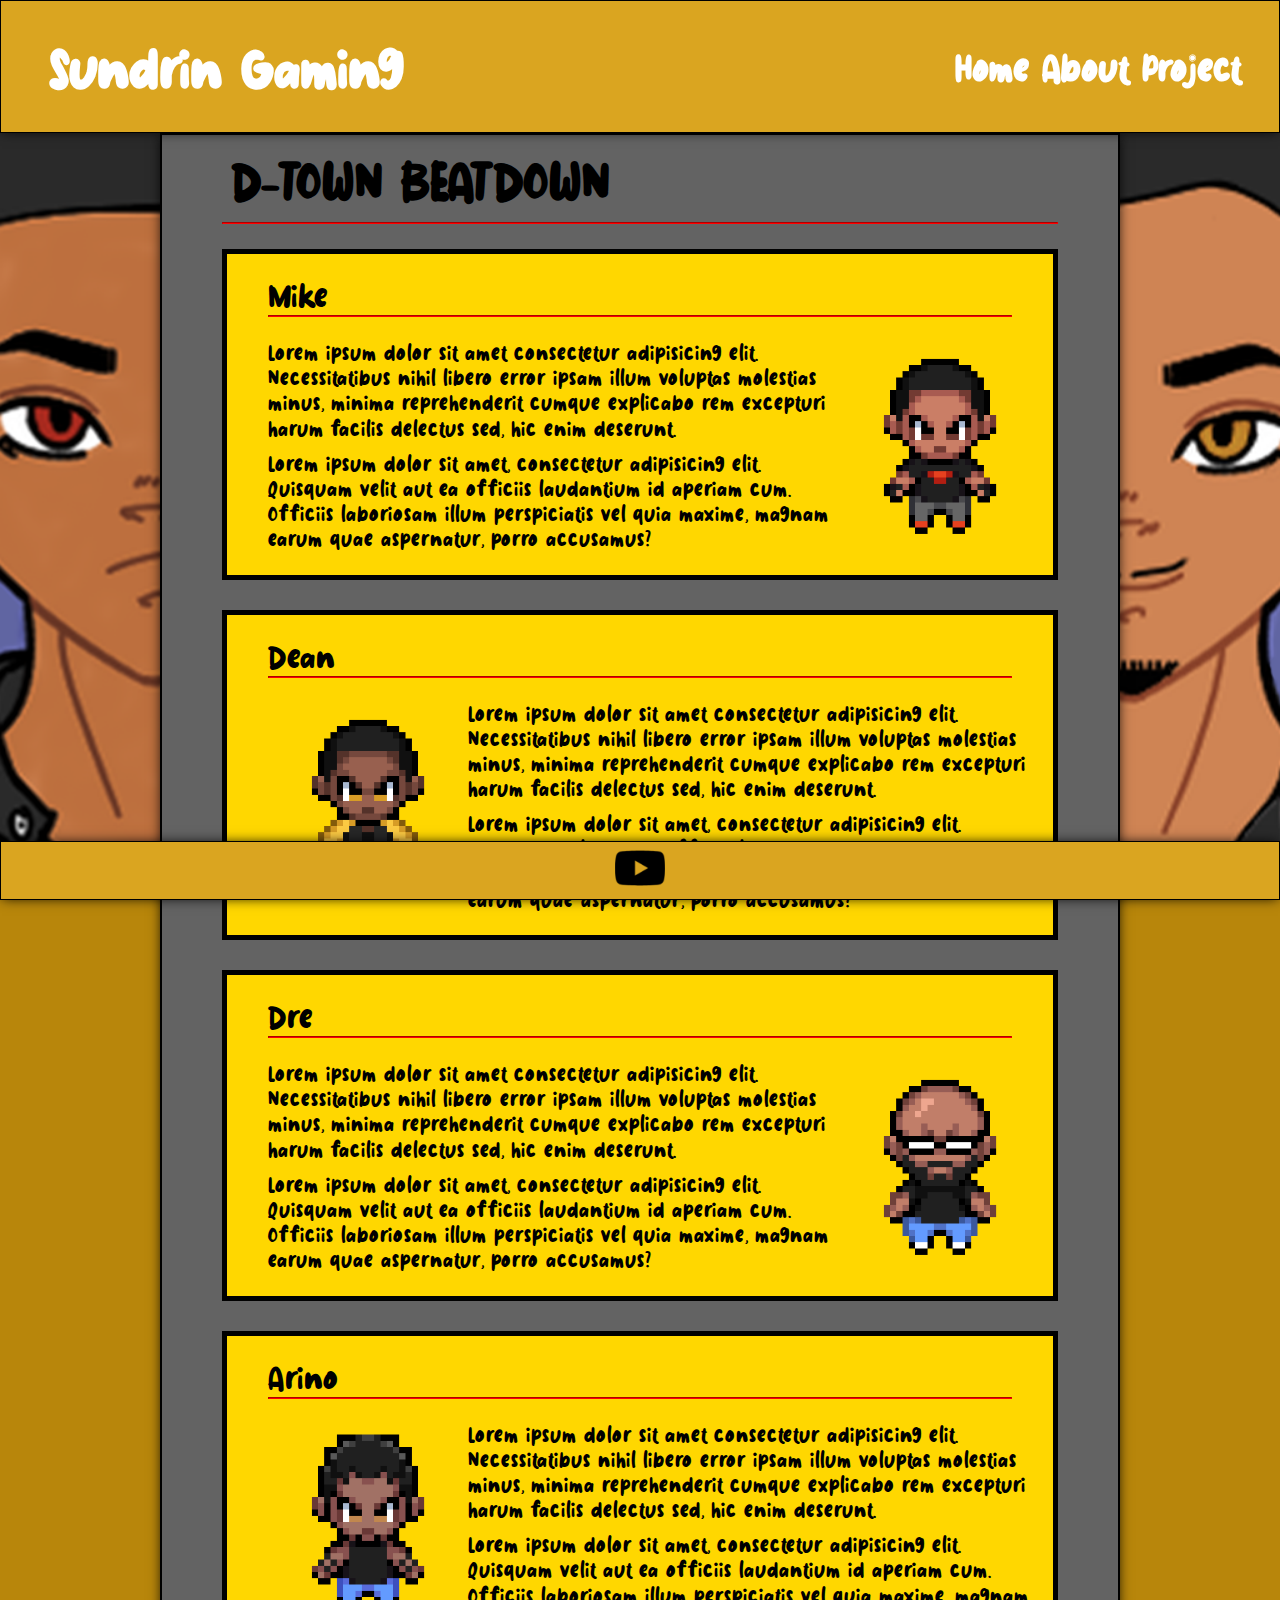
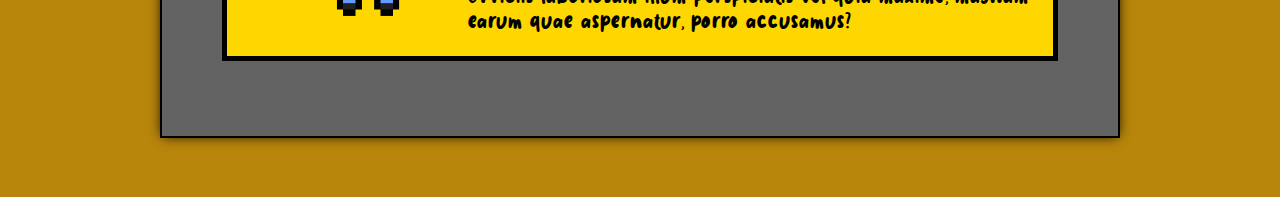
<file: projects.html>
<!DOCTYPE html>
<html lang="en">
  <head>
    <meta charset="UTF-8" />
    <meta name="viewport" content="width=device-width, initial-scale=1.0" />
    <title>Welcome</title>
    <link rel="stylesheet" href="./style.css" />
  </head>
  <body class="parallax">
    <div class="header-wrapper">
      <header class="persistant-header">
        <h2>Sundrin Gaming</h2>
        <nav class="main-nav">
          <ul class="links-list">
            <li><a href="./html/home.html">Home</a></li>
            <li><a href="./html/about.html">About</a></li>
            <li><a href="./projects.html">Project</a></li>
          </ul>
        </nav>
      </header>
    </div>
    <main class="main-content">
      <h2>D-TOWN BEATDOWN</h2>
      <hr />
      <section>
        <h3>Mike</h3>
        <hr />
        <div class="section-content">
          <img src="./img/Mike.png" alt="logo" width="200" />
          <p>
            Lorem ipsum dolor sit amet consectetur adipisicing elit.
            Necessitatibus nihil libero error ipsam illum voluptas molestias
            minus, minima reprehenderit cumque explicabo rem excepturi harum
            facilis delectus sed, hic enim deserunt.
          </p>
          <p>
            Lorem ipsum dolor sit amet, consectetur adipisicing elit. Quisquam
            velit aut ea officiis laudantium id aperiam cum. Officiis laboriosam
            illum perspiciatis vel quia maxime, magnam earum quae aspernatur,
            porro accusamus?
          </p>
        </div>
      </section>
      <section>
        <h3>Dean</h3>
        <hr />
        <div class="section-content">
          <img src="./img/Dean.png" alt="logo" width="200" />
          <p>
            Lorem ipsum dolor sit amet consectetur adipisicing elit.
            Necessitatibus nihil libero error ipsam illum voluptas molestias
            minus, minima reprehenderit cumque explicabo rem excepturi harum
            facilis delectus sed, hic enim deserunt.
          </p>
          <p>
            Lorem ipsum dolor sit amet, consectetur adipisicing elit. Quisquam
            velit aut ea officiis laudantium id aperiam cum. Officiis laboriosam
            illum perspiciatis vel quia maxime, magnam earum quae aspernatur,
            porro accusamus?
          </p>
        </div>
      </section>
      <section>
        <h3>Dre</h3>
        <hr />
        <div class="section-content">
          <img src="./img/Dre.png" alt="logo" width="200" />
          <p>
            Lorem ipsum dolor sit amet consectetur adipisicing elit.
            Necessitatibus nihil libero error ipsam illum voluptas molestias
            minus, minima reprehenderit cumque explicabo rem excepturi harum
            facilis delectus sed, hic enim deserunt.
          </p>
          <p>
            Lorem ipsum dolor sit amet, consectetur adipisicing elit. Quisquam
            velit aut ea officiis laudantium id aperiam cum. Officiis laboriosam
            illum perspiciatis vel quia maxime, magnam earum quae aspernatur,
            porro accusamus?
          </p>
        </div>
      </section>
      <section>
        <h3>Arino</h3>
        <hr />
        <div class="section-content">
          <img src="./img/Arino.png" alt="logo" width="200" />
          <p>
            Lorem ipsum dolor sit amet consectetur adipisicing elit.
            Necessitatibus nihil libero error ipsam illum voluptas molestias
            minus, minima reprehenderit cumque explicabo rem excepturi harum
            facilis delectus sed, hic enim deserunt.
          </p>
          <p>
            Lorem ipsum dolor sit amet, consectetur adipisicing elit. Quisquam
            velit aut ea officiis laudantium id aperiam cum. Officiis laboriosam
            illum perspiciatis vel quia maxime, magnam earum quae aspernatur,
            porro accusamus?
          </p>
        </div>
      </section>
    </main>
    <div class="footer-wrapper">
      <footer>
        <nav>
          <a href="https://www.youtube.com/@sundringaming">
            <img
              src="./img/youtube-123.png"
              alt="youtube link to sundrin gaming"
              height="50px"
            />
          </a>
        </nav>
      </footer>
    </div>
    <script src="./script.js"></script>
  </body>
</html>
</file>
<file: style.css>
@font-face {
  font-family: love-days;
  src: url("./fonts/love-days-love-font/LoveDays-2v7Oe.ttf");
}
* {
  /* font-family: sans-serif; */

  font-family: love-days;
  padding: 0;
  margin: 0;
  box-sizing: border-box;
}

.parallax {
  background-image: url("../img/Sundrin-Gaming-Right-Side-Up.png") !important;
  /* min-height: 500px; */
  background-attachment: fixed;
  background-position: center;
  background-repeat: no-repeat;
  background-size: cover;
  /* display: flex;
        flex-direction: column;
        overflow-y: auto;
        overflow-x:hidden;
        width: 100vw;
        height: 100vh; */
}

body {
  background-color: darkgoldenrod;
  display: flex;
  flex-direction: column;
  min-height: 100vh;
  min-width: 600px;
  /* height: 100vh; */
}
/*With flex grow I am telling the content how much space it should use in the flex box
 https://css-tricks.com/snippets/css/a-guide-to-flexbox/*/
.header-wrapper {
  width: 100%;
  /*higher vaules for z index will appear in the foreground 1 to 10000+*/
  z-index: 10;
  position: sticky;
  top: 0;
}

.main-wrapper {
  /*takes up the rest of the available space of the parent(in this example: body)*/
  flex-grow: 1;
  display: flex;
  width: 100%;
}

.footer-wrapper {
  width: 100%;
  z-index: 10;
  position: sticky;
  bottom: 0;
}

.persistant-header {
  background-color: goldenrod;
  color: white;
  display: flex;
  justify-content: space-between;
  align-items: center;
  padding: 20px 3%;
  /* left: 0; */
  box-shadow: 0 0 12px -2px black;
  border: 1px solid black;
}

footer {
  background-color: goldenrod;
  padding: 1px 3%;
  width: 100%;
  /* position: fixed;
  bottom: 0px; */
  text-align: center;
  box-shadow: 0 0 12px -2px black;
  border: 1px solid black;
}

h2 {
  padding: 10px;
}

h4 {
  text-align: center;
}
.links-list li {
  display: inline-block;
}

a {
  text-decoration: none;
}

.links-list a {
  color: white;
}

header {
  font-size: 32px;
  font-weight: bold;
}

.main-content {
  width: 75%;
  margin: 0 auto;
  background-color: rgb(99, 99, 99);
  padding: 0 60px 45px;
  box-shadow: 0 0 12px -2px black;
}

.main-content > hr {
  margin-bottom: 25px;
  border-color: red;
}

.main-content h2 {
  font-size: 45px;
}

.about {
  margin-left: 1%;
}

.main-content-video {
  width: 75%;
  margin: 0 auto;
  background-color: rgb(99, 99, 99);
  padding: 0 60px 45px;
  box-shadow: 0 0 12px -2px black;
  display: flex;
  flex-direction: column;
  align-items: center;
}

.main-content-video h1 {
  font-size: 48px;
  text-align: center;
}

.main-content-video section {
  background-color: gold;
  margin-bottom: 30px;
  padding-top: 20px;
}

.main-content section {
  min-height: 291px;
  background-color: gold;
  margin-bottom: 30px;
  padding-top: 20px;
}

.main-content section h3 {
  margin-left: 5%;
  font-size: 28px;
  font-weight: 400;
}
.main-content section hr {
  width: 90%;
  margin: 0 auto;
  border-color: red;
}

.main-content-video section hr {
  width: 90%;
  margin: 0 auto;
  border-color: red;
}

.section-video-wrapper {
  overflow: hidden;
  position: relative;
  height: auto;
  width: 100%;
  max-width: 100vw;
}

.section-content-video {
  padding: 13px;
  text-align: center;
  height: auto;
  object-fit: fill;
  max-width: 100%;
  display: flex;
  justify-content: center;
  width: 100%;
}
.battle {
  display: flex;
  flex-direction: column;
  justify-content: center;
  margin-right: 55px;
}

.battle img {
  width: 100%;
  flex-direction: column;
}

main {
  border: 2px solid black;
}
section {
  border: 5px solid black;
}

video {
  flex: 1;
  object-fit: cover;
  max-width: 560px;
}
.section-content {
  padding: 13px;
  padding-left: 5%;
}

.section-content p {
  margin: 10px;
  margin-left: 0;
  line-height: 1.4;
  font-size: 18px;
}

.section-content img {
  float: right;
  margin-left: 10px;
  margin-top: 10px;
}

section:nth-of-type(2) .section-content img {
  float: left;
  margin-left: 0px;
  margin-top: 10px;
}
section:nth-of-type(4) .section-content img {
  float: left;
  margin-left: 0px;
  margin-top: 10px;
}
</file>
